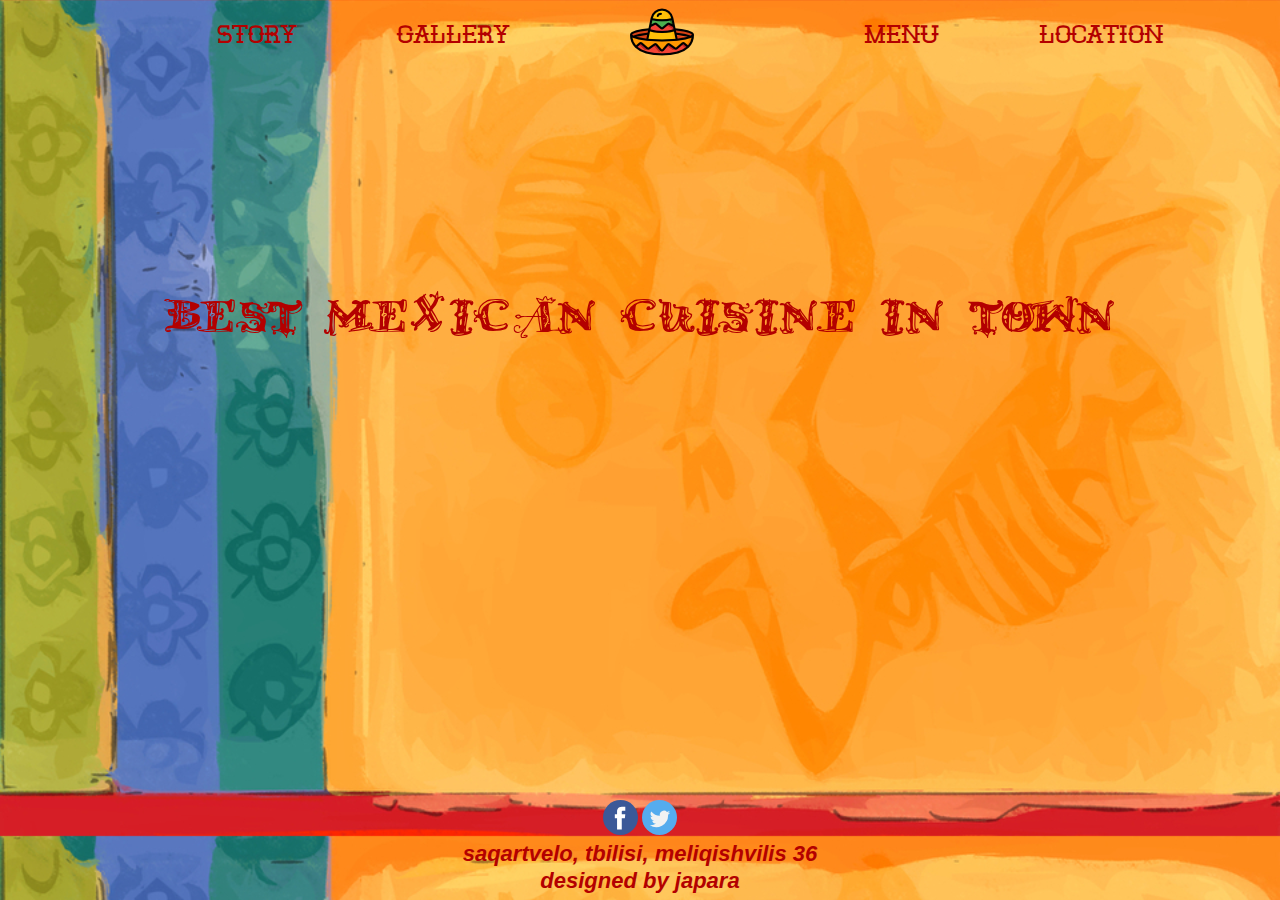
<file: index.html>
<!DOCTYPE html>
<html>
<head>
	<title>finaluri</title>
  <meta name="viewport" content="width=device-width, initial-scale=1">
  <link rel="stylesheet" href="https://cdnjs.cloudflare.com/ajax/libs/font-awesome/4.7.0/css/font-awesome.min.css">
  <meta charset="UTF-8">
	<link rel="stylesheet" type="text/css" href="css/reset.css">
  <link rel="stylesheet" type="text/css" href="css/fonts.css">
	<link rel="stylesheet" type="text/css" href="css/style.css">
  <link rel="stylesheet" type="text/css" href="css/responsive.css">
</head>
<body class="main">
	<header class="header">
    <nav class="menu">
    	<ul class="nav-ul">
          <li class="nav-li"> <a class="nav-li" href="story.html" >Story</a> </li>
          <li class="nav-li"> <a class="nav-li" href="galery.html" >Gallery</a> </li>
          <li class="nav-logo"> <a class="nav-li" href="#" ><img src="img/mexican-hat.png" alt="CENTERED LOGO"></a> </li>
          <li class="nav-li"> <a class="nav-li" href="order.html" >Menu</a> </li>
          <li class="nav-li"> <a class="nav-li" href="contact.html" >Location</a> </li>
        </ul>
    </nav>

<div class="topnav">
  <a href="#home" class="active">Kuzco</a>
  <div id="myLinks">
    <a href="index.html">Main</a>
    <a href="story.html">Our Story</a>
    <a href="galery.html">Galery</a>
    <a href="order.html">Menu</a>
    <a href="contact.html">Contact</a>
  </div>
  <a href="javascript:void(0);" class="icon" onclick="myFunction()">
    <i class="fa fa-bars"></i>
  </a>
<div style="padding-left:16px"></div>
</div>
<script>
function myFunction() {
  var x = document.getElementById("myLinks");
  if (x.style.display === "block") {
    x.style.display = "none";
  } else {
    x.style.display = "block";
  }
}
</script>
</header>
    <h1 class="main_text">Best Mexican Cuisine In Town</h1>
    <footer class="footer">
    		<a href="#"><img src="img/001-facebook.svg"></a>
            <a href="#"><img src="img/002-twitter.svg"></a>
            <h3>saqartvelo, tbilisi, meliqishvilis 36</h3>
            <h3>designed by japara</h3>
    </footer>	
</body>
</html>
</file>
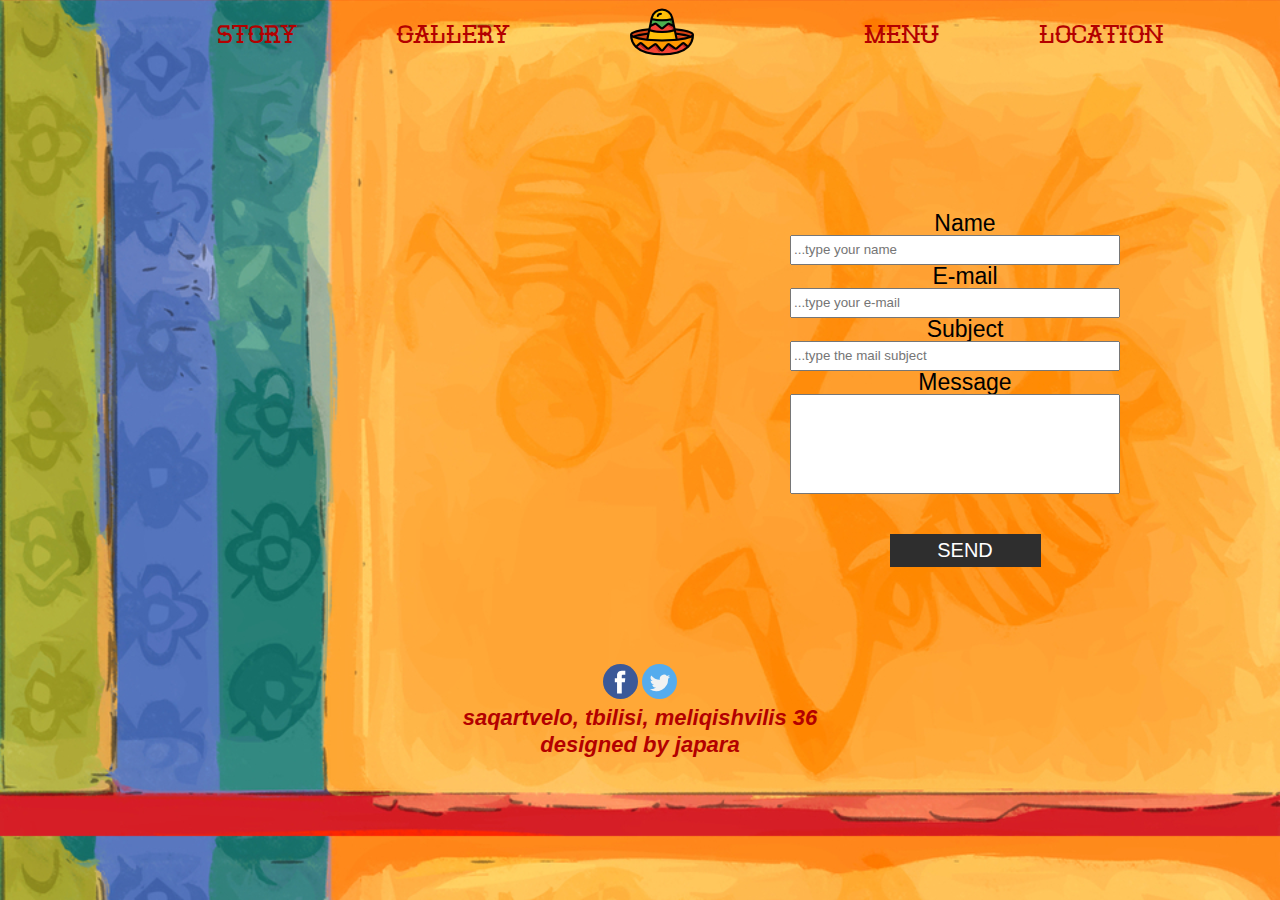
<file: contact.html>
<!DOCTYPE html>
<html>
<head>
	<title>finaluri</title>
  <meta name="viewport" content="width=device-width, initial-scale=1">
  <link rel="stylesheet" href="https://cdnjs.cloudflare.com/ajax/libs/font-awesome/4.7.0/css/font-awesome.min.css">
  <meta charset="UTF-8">
  <link rel="stylesheet" type="text/css" href="css/reset.css">
  <link rel="stylesheet" type="text/css" href="css/fonts.css">
  <link rel="stylesheet" type="text/css" href="css/style.css">
  <link rel="stylesheet" type="text/css" href="css/responsive.css">
</head>
<body class="contact">
	<header class="header">
    <nav class="menu">
    	<ul class="nav-ul">
          <li class="nav-li"> <a class="nav-li" href="#" >Story</a> </li>
          <li class="nav-li"> <a class="nav-li" href="galery.html" >Gallery</a> </li>
          <li class="nav-logo"> <a class="nav-li" href="index.html" ><img src="img/mexican-hat.png" alt="CENTERED LOGO"></a> </li>
          <li class="nav-li"> <a class="nav-li" href="order.html" >Menu</a> </li>
          <li class="nav-li"> <a class="nav-li" href="#" >Location</a> </li>
        </ul>
    </nav>
    <div class="topnav">
  <a href="#home" class="active">Kuzco</a>
  <div id="myLinks">
    <a href="index.html">Main</a>
    <a href="story.html">Our Story</a>
    <a href="galery.html">Galery</a>
    <a href="order.html">Menu</a>
    <a href="contact.html">Contact</a>
  </div>
  <a href="javascript:void(0);" class="icon" onclick="myFunction()">
    <i class="fa fa-bars"></i>
  </a>
<div style="padding-left:16px"></div>
</div>
<script>
function myFunction() {
  var x = document.getElementById("myLinks");
  if (x.style.display === "block") {
    x.style.display = "none";
  } else {
    x.style.display = "block";
  }
}
</script>
    </header>

   <div class="map">
   <iframe src="https://www.google.com/maps/embed?pb=!1m21!1m12!1m3!1d5957.288681559024!2d44.7865453947897!3d41.70661299117238!2m3!1f0!2f0!3f0!3m2!1i1024!2i768!4f13.1!4m6!3e0!4m0!4m3!3m2!1d41.7073301!2d44.7872671!5e0!3m2!1sen!2sge!4v1605884783058!5m2!1sen!2sge" width="600" height="450" frameborder="0" style="border:0;" allowfullscreen="" aria-hidden="false" tabindex="0"></iframe>
   <form>
    <div class="shesavsebi">
  <div class="fname">
          <label for="fname">Name</label>
          <input type="text" name="firstname" id="fname" placeholder="...type your name" required>
        </div>
        <div class="mail">
          <label for="e-mail">E-mail</label>
          <input type="email" name="e-mail" id="e-mail" placeholder="...type your e-mail"
          required>
        </div>
        <div class="sub">
          <label for="subject"> Subject </label>
          <input type="text" name="subject" id="subject" placeholder="...type the mail subject" required>
        </div>
        <div class="msg">
          <label for="Message"> Message </label>
          <textarea id="Message"></textarea>
        </div>
        <div class="btn">
          <button type="submit" value="submit">SEND</button>
        </div>
        </div>

</form>
</div>
    <footer class="footer">
    		<a href="#"><img src="img/001-facebook.svg"></a>
            <a href="#"><img src="img/002-twitter.svg"></a>
            <h3>saqartvelo, tbilisi, meliqishvilis 36</h3>
            <h3>designed by japara</h3>
    </footer>	
</body>
</html>
</file>
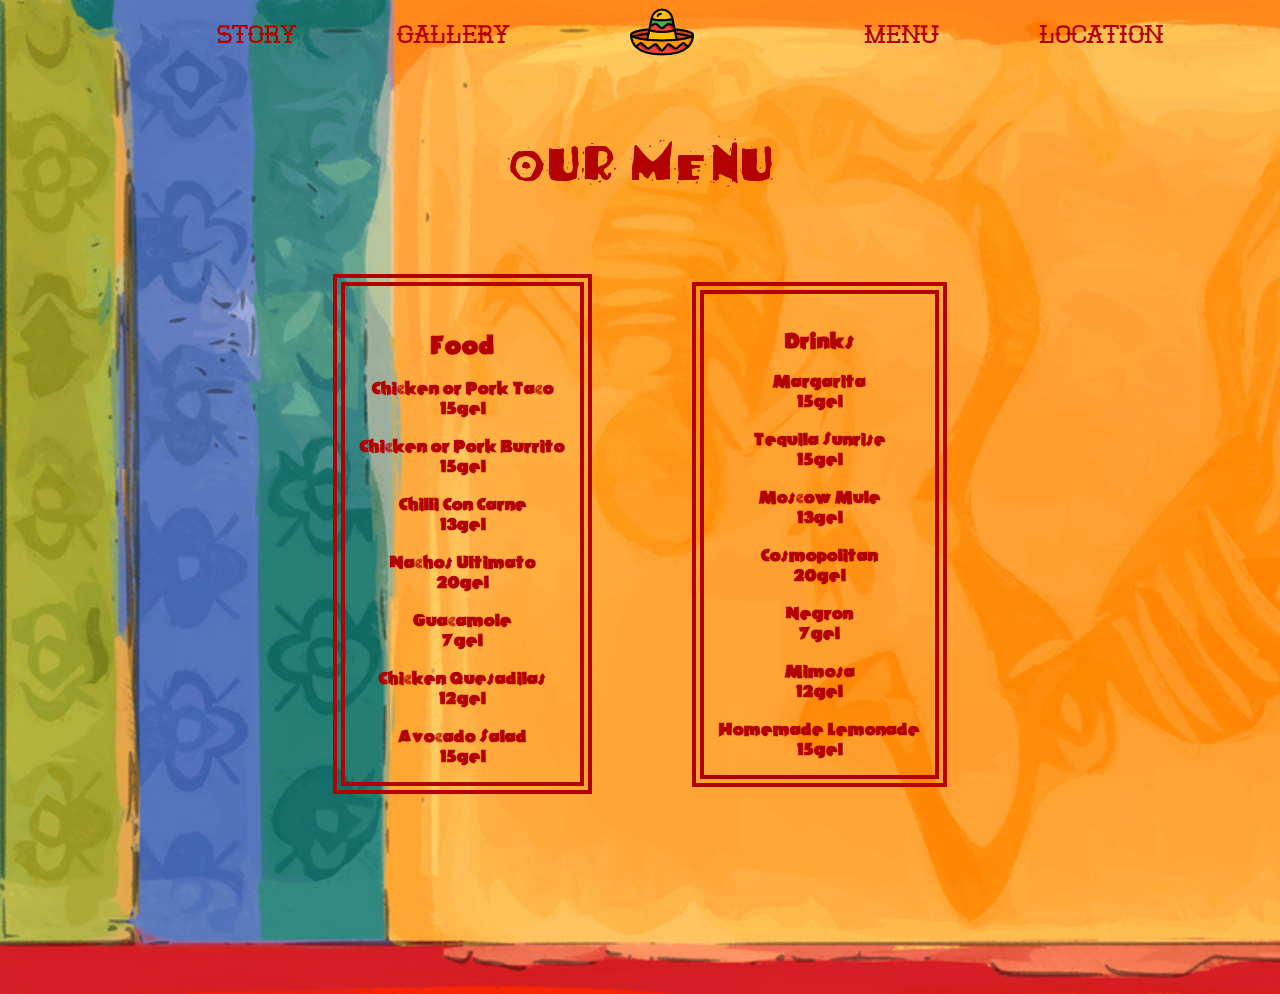
<file: order.html>
<!DOCTYPE html>
<html>
<head>
	<title>finaluri</title>
  <meta name="viewport" content="width=device-width, initial-scale=1">
  <link rel="stylesheet" href="https://cdnjs.cloudflare.com/ajax/libs/font-awesome/4.7.0/css/font-awesome.min.css">
  <meta charset="UTF-8">
  <link rel="stylesheet" type="text/css" href="css/reset.css">
  <link rel="stylesheet" type="text/css" href="css/fonts.css">
  <link rel="stylesheet" type="text/css" href="css/style.css">
  <link rel="stylesheet" type="text/css" href="css/responsive.css">
</head>
<body class="order">
	<header class="header">
    <nav class="menu">
    	<ul class="nav-ul">
          <li class="nav-li"> <a class="nav-li" href="story.html" >Story</a> </li>
          <li class="nav-li"> <a class="nav-li" href="galery.html" >Gallery</a> </li>
          <li class="nav-logo"> <a class="nav-li" href="index.html" ><img src="img/mexican-hat.png" alt="CENTERED LOGO"></a> </li>
          <li class="nav-li"> <a class="nav-li" href="#" >Menu</a> </li>
          <li class="nav-li"> <a class="nav-li" href="contact.html" >Location</a> </li>
        </ul>
    </nav>
    <div class="topnav">
  <a href="#home" class="active">Kuzco</a>
  <div id="myLinks">
    <a href="index.html">Main</a>
    <a href="story.html">Our Story</a>
    <a href="galery.html">Galery</a>
    <a href="order.html">Menu</a>
    <a href="contact.html">Contact</a>
  </div>
  <a href="javascript:void(0);" class="icon" onclick="myFunction()">
    <i class="fa fa-bars"></i>
  </a>
<div style="padding-left:16px"></div>
</div>
<script>
function myFunction() {
  var x = document.getElementById("myLinks");
  if (x.style.display === "block") {
    x.style.display = "none";
  } else {
    x.style.display = "block";
  }
}
</script>
    </header>
 <h1 class="menuheader">Our Menu</h1>
 <div class="menu-wraper">
 <div class="food">
   <h2>Food</h2>
   <nav>
     <ul>
       <li>Chicken or Pork Taco<br> 15gel</li>
       <li>Chicken or Pork Burrito<br> 15gel</li>
       <li>Chilli Con Carne<br> 13gel</li>
       <li>Nachos Ultimato<br> 20gel</li>
       <li>Guacamole<br> 7gel</li>
       <li>Chicken Quesadilas<br> 12gel</li>
       <li>Avocado Salad<br> 15gel</li>
     </ul>
   </nav>
 </div>
 <div class="drinks">
   <h2>Drinks</h2>
   <nav>
     <ul>
       <li>Margarita<br> 15gel</li>
       <li>Tequila Sunrise<br> 15gel</li>
       <li>Moscow Mule<br> 13gel</li>
       <li>Cosmopolitan<br> 20gel</li>
       <li>Negron<br> 7gel</li>
       <li>Mimosa<br> 12gel</li>
       <li>Homemade Lemonade<br> 15gel</li>
     </ul>
   </nav>
 </div>
</div>
<!-- 
    <footer class="footer">
    		<a href="#"><img src="img/001-facebook.svg"></a>
            <a href="#"><img src="img/002-twitter.svg"></a>
            <h3>saqartvelo, tbilisi, meliqishvilis 36</h3>
            <h3>designed by japara</h3>
    </footer>	 -->
</body>
</html>
</file>
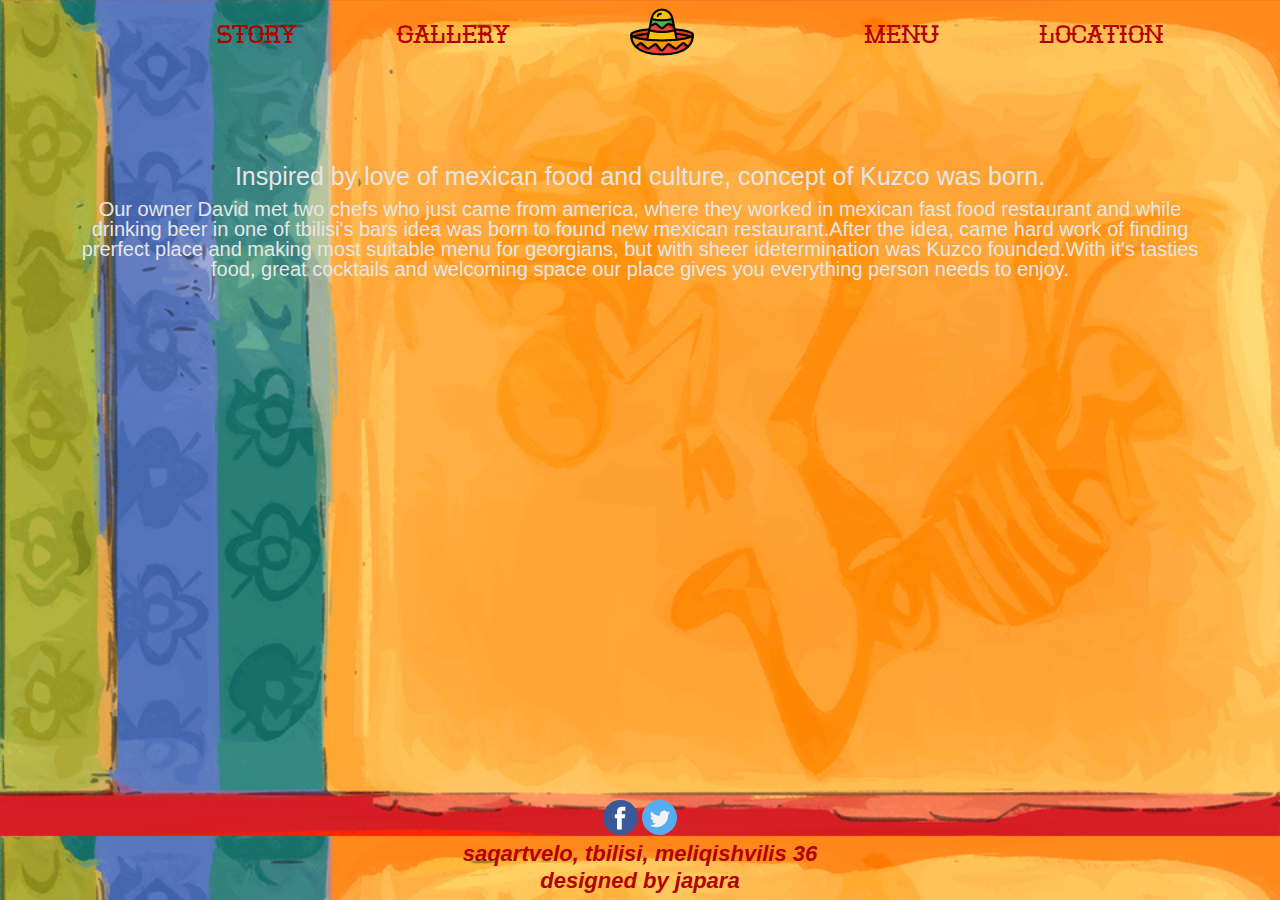
<file: story.html>
<!DOCTYPE html>
<html>
<head>
	<title>finaluri</title>
  <link rel="stylesheet" type="text/css" href="css/reset.css">
  <link rel="stylesheet" type="text/css" href="css/fonts.css">
	<link rel="stylesheet" type="text/css" href="css/style.css">
</head>
<body class="story">
	<header class="header">
    <nav class="menu">
    	<ul class="nav-ul">
          <li class="nav-li"> <a class="nav-li" href="#" >Story</a> </li>
          <li class="nav-li"> <a class="nav-li" href="galery.html" >Gallery</a> </li>
          <li class="nav-logo"> <a class="nav-li" href="index.html" ><img src="img/mexican-hat.png" alt="CENTERED LOGO"></a> </li>
          <li class="nav-li"> <a class="nav-li" href="order.html" >Menu</a> </li>
          <li class="nav-li"> <a class="nav-li" href="contact.html" >Location</a> </li>
        </ul>
    </nav>
    </header>
    <h3 class="story_h3">Inspired by love of mexican food and culture, concept of Kuzco was born.
    </h3>
    <p class="story_p">Our owner David met two chefs who just came from america, where they worked in mexican fast food restaurant and while drinking beer in one of tbilisi's bars idea was born to found new mexican restaurant.After the idea, came hard work of finding prerfect place and making most suitable menu for georgians, but with sheer idetermination was Kuzco founded.With it's tasties food, great cocktails and welcoming space our place gives you everything person needs to enjoy. </p>
    <footer class="footer">
    		<a href="#"><img src="img/001-facebook.svg"></a>
            <a href="#"><img src="img/002-twitter.svg"></a>
            <h3>saqartvelo, tbilisi, meliqishvilis 36</h3>
            <h3>designed by japara</h3>
    </footer>	
</body>
</html>
</file>
<file: css/fonts.css>
@font-face {
  font-family: Burrito;
  src: url(../fonts/BurritoOne.woff);}

@font-face {
  font-family: mexicana;
  src: url(../fonts/CFMexicanaPERSONALUSE-Regular.woff2);}
@font-face {
  font-family: elrio;
  src: url(../fonts/El-RioLobo.woff2);}

@font-face {
  font-family: cfmexican;
  src: url(../fonts/DOldModern.ttf);}
@font-face {
  font-family: elsancho;
  src: url(../fonts/ElSanchoRancho.ttf);}
@font-face {
  font-family: ambystoma;
  src: url(../fonts/Ambystoma Mexicanum.otf);}
</file>
<file: css/style.css>
body {
  font-family: Arial, Helvetica, sans-serif;
}

.topnav {
  overflow: hidden;
  background-color: #333;
  position: relative;
  display: none;
}

.topnav #myLinks {
  display: none;
}

.topnav a {
  color: white;
  padding: 14px 14px;
  text-decoration: none;
  font-size: 17px;
  display: block;
}

.topnav a.icon {
  background: black;
  display: block;
  position: absolute;
  right: 0;
  top: 0;
}

.topnav a:hover {
  background-color: #ddd;
  color: black;
}

/*.active {
  background-color: #4CAF50;
  color: white;
}
  */
/**/


.main{background-image: url(../img/background.jpeg);
      background-size: cover;}

.header{display: flex;
	      justify-content: center;
	      align-content: : space-between;
        font-family: elsancho; }

.nav-ul{display: flex;
	      text-align: center;
        justify-content: space-between;
        vertical-align: middle;}

.nav-li{display: flex; color: #b30000; 
	    align-items: center;
	    margin-left: 50px;
	    font-size: 30px;}

.nav-logo{margin-left: 70px;
          margin-right: 70px;}

.footer{display: block;
	    position: absolute;
        bottom: 0;
        width: 100%;
        height: 100px;
        text-align: center;}

.footer h3{margin-top: 5px;
	       color: #b30000;
	       font-size: 22px;
	       font-weight: bold;
	       font-style: italic;}

.main_text{font-size: 80px;
           color: #b30000;
  	       display: flex; 
           align-items: center;
           justify-content: center;
           text-align: center;
           margin-top: 200px;
           font-family: cfmexican;}

.story{background-image: url(../img/background.jpeg);
       background-size: cover;}

.story_h3{display: flex;
	      align-items: center;
          justify-content: center;
          text-align: center;
          color: #e6e6e6;
          font-size: 25px;
          margin: 100px 80px auto 80px;;}

.story_p{ display: flex;
	      align-items: center;
          justify-content: center;
          text-align: center;
          color: #e6e6e6;
          font-size: 20px;
          margin: 10px 80px auto 80px;}
.galery{position: relative;
	    background-image:url(../img/back.png);
	    background-size: cover;
	    height: 3500px;
	    background-repeat: no-repeat;
        }
.order{position: relative;
	   background-image: url(../img/background.jpeg);
       background-size: cover;
       }
.menuheader{font-size: 60px;
           color: #b30000;
  	       display: flex; 
           align-items: center;
           justify-content: center;
           text-align: center;
           margin-top: 70px;
           font-family: burrito;
           margin-bottom: 80px;
            }
.menu-wraper{display: flex; 
             align-items: center;
             justify-content: center;
             text-align: center;
             padding-bottom: 200px;
             }
.food{margin-right: 100px; 
	  font-size: 20px;
      color: #b30000;
      font-weight: bold;
      font-family: elrio;
      border-style: double;
      border-width: 12px;
      padding: 15px;
  }
.food li{margin-top: 18px;
}
.food h2{font-size: 30px;
         margin-top: 30px;
     }
.drinks{/*margin-right: 100px;*/ 
	  font-size: 20px;
      color: #b30000;
      font-weight: bold;
      font-family: elrio;
      border-style: double;
      border-width: 12px;
      padding: 15px;
  }
.drinks li{margin-top: 18px;
}
.drinks h2{font-size: 25px;
         margin-top: 20px;
     }
.map{display: flex;
     align-items: center;
     justify-content: center;
     text-align: center;
     }
.contact_menu{margin-left: 30px;
        }
.contact{background-image: url(../img/background.jpeg);
       background-size: cover;}
 /*form*/
.fname{display: flex;
       flex-direction: column;
       margin-left: 30px;
       font-size: 23px;
   }
.fname label{margin-left: 20px;
}
.fname input{height: 30px;
             width: 330px;
}
.mail{display: flex;
      flex-direction: column;
      margin-left: 30px;
      font-size: 23px;}
.mail label{margin-left: 20px;
}
.mail input{height: 30px;
            width:330px;
}
.sub{display: flex;
     flex-direction: column;
     margin-left: 30px;
     font-size: 23px;}
.sub label{margin-left: 20px;
}
.sub input{height: 30px;
           width: 330px;
}

.msg{resize: none;
	display: flex;
    flex-direction: column;
    margin-left: 30px;
    font-size: 23px;
}
.msg label{margin-left: 20px;
}
.msg input{height: 190px;
           width: 330px;       
}
.msg textarea{height: 100px;
	          resize: none;}
.btn{margin-left: 50px;
}
.btn button{background-color: #2E2E2E;
            height: 33px;
            width: 151px;
            border: none;
            color: white;
            font-size: 20px;
            margin-top: 40px;}
.map{padding-bottom: 150px;
     padding-top: 100px;}
.contact{position: relative;}
</file>
<file: css/responsive.css>
@media(max-width: 1067px){
	.nav-li{margin-left: 10px;}
	.nav-logo{margin-left: 10px;
	          margin-right: 10px;}
    .map iframe{display: none;}
          
}
@media(max-width: 590px){
	.menu{display: none;
	}
	.topnav{display: block;}
	.main_text{font-size: 40px;}
	.food{margin:0;}
	.drinks{margin: 0;}


}
</file>
